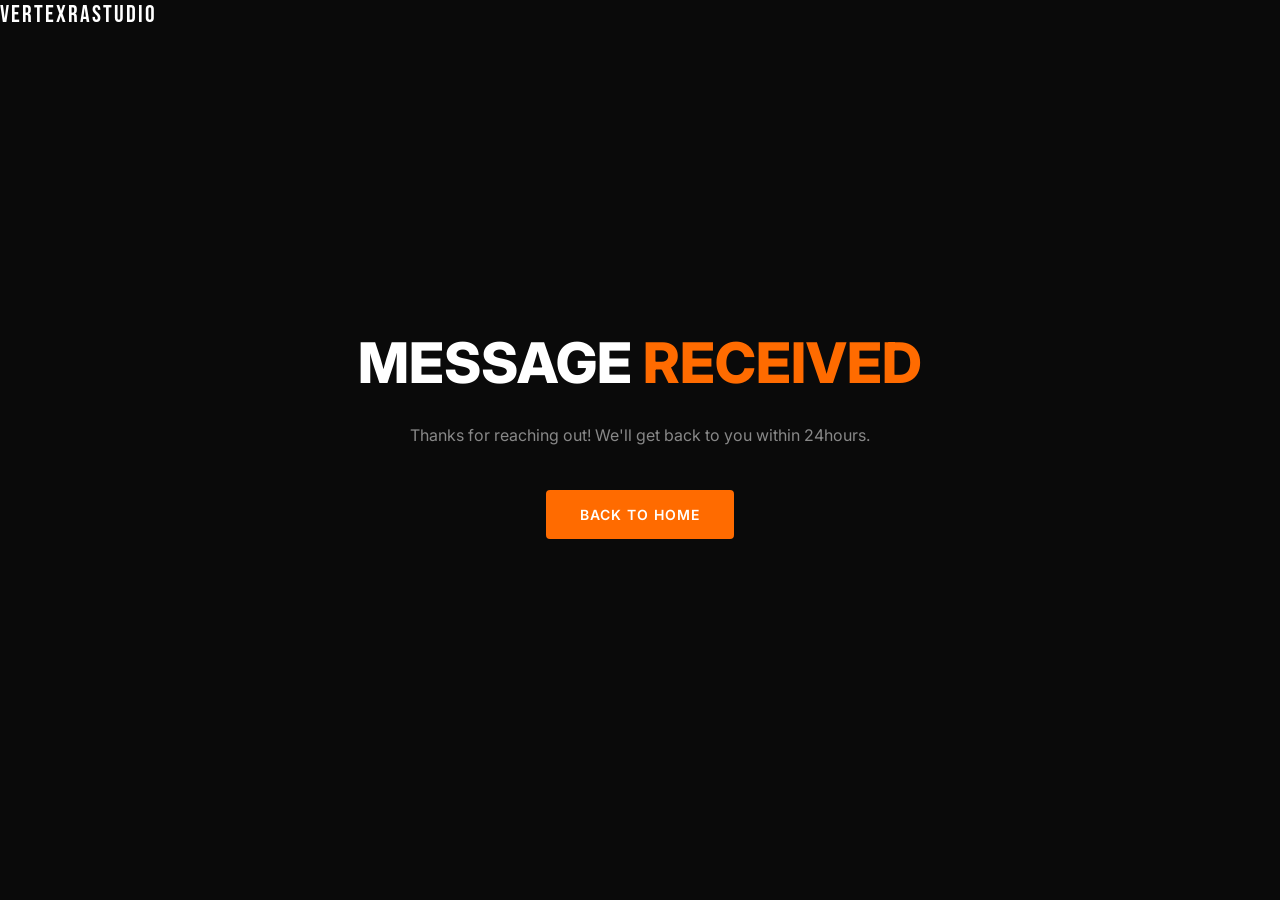
<file: thankyou.html>
<!DOCTYPE html>
<html lang="en">
<head>
    <meta charset="UTF-8">
    <meta name="viewport" content="width=device-width, initial-scale=1.0">
    <title>Vertexra Studio | Web Design Agency</title>
    <link rel="stylesheet" href="style.css">
    <link href="https://fonts.googleapis.com/css?family=Bebas+Neue&family=inter":wght@300;400;600&display=swap" rel="stylesheet">
</head>
<body>

    <nav>
        <div class="logo">VERTEXRA<span>STUDIO</span></div>
    </nav>

    <section class="thankyou-section">
        <div class="thankyou-content">
            <h1>Message <span> Received</span></h1>
            <p>Thanks for reaching out! We'll get back to you within 24hours.</p>

        <a href="index.html" class="btn">Back to Home</a>
        </div>
        </section>
        </body>
        </html>
</file>
<file: style.css>
*{
    margin: 0;
    padding: 0;
    box-sizing: border-box;
}

:root{
   --black: #0a0a0a;
   --orange: #ff6b00;
   --white: #fff;
   --gray: #1a1a1a;
   --light-grey: #2a2a2a;
}

body{
    font-family: 'Inter', sans-serif;
    background-color: var(--black);
    color: var(--white);
    scroll-behavior: smooth;
}

/*NAV BAR*/

.navbar{
    display:flex;
    justify-content: space-between;
    align-items: center;
    padding:20px 60px;
    position: fixed;
    width: 100%;
    top: 0;
    z-index: 100;
    background-color: rgba(10, 10, 10, 0.95);
    backdrop-filter: blur(10px);
    border-bottom: 1px solid #1a1a1a;
}

.logo{
    font-family: 'Bebas Neue', sans-serif;
    font-size: 24px;
    letter-spacing: 2px;
    color: var (--white);
}

.logo-span{
    color: var(--orange);
}

.nav-links{
    color: var(--white);
    text-decoration: none;
    font-size: 14px;
    letter-spacing: 1px;
    text-transform: uppercase;
    transition: color 0.3s ease;
}

.nav-links a{
    color: var(--white);
    text-decoration: none;
    font-size: 14px;
    letter-spacing: 1px;
    text-transform: uppercase;
    transition: color 0.3s ease;
}

.nav-links a:hover{
    color: var(--orange);
}

.hamburger{
    display: none;
    font-size: 24px;
    cursor: pointer;
    color: var(--white);
}

/*HERO*/

#hero{
min-height: 100vh;
display: flex;
flex-direction: column;
justify-content: center;
align-items: center;
text-align: center;
padding: 0 20px;
padding-top: 100px;
background: radial-gradient(ellipse at center, #1a1a1a 0%, #0a0a0a 70%);
}

#hero h1{
    font-family: 'Bebas Neue', sans-serif;
    font-size: 72px;
    line-height: 1.1;
    max-width: 800px;
    letter-spacing: 2px;
    animation: fadeInUp 1s ease forwards;
}

#hero h1 span{
    color: var(--orange);
}

#hero p{
  margin: 20px 0 40px;
  font-size: 18px;
  color: #888;
  max-width: 500px;
  text-align: center;
}


#hero .btn{
    animation: fadeInUp 1s ease forwards;
    animation-delay: 0.6s;
    opacity: 0;
}

.hero-subtitle{
    animation: fadeInUp 1s ease forwards;
    animation-delay: 0.3s;
    opacity: 0;
    text-align: center;
    width: 100%;
    display: block;
}



/*BUTTONS*/
.btn{
   display: inline-block;
   padding: 14px 32px;
   background-color: var(--orange);
   color: var(--white);
    text-decoration: none;
    font-size: 14px;
    font-weight: 600;
    letter-spacing: 1px;
    text-transform: uppercase;
    border-radius: 4px;
    transition: all 0.3s ease;
    border: 2px solid var(--orange);
}

.btn:hover{
    background-color: transparent;
    color: var(--orange);
}

.btn-whatsapp{
    background-color: transparent;
    border: 2px solid var(--orange);
    color: var(--orange);
    margin-left: 16px;
}

.btn-whatsapp:hover{
    background-color: var(--orange);
    color: var(--white);
}

/*SECTIONS*/

section h2{
    font-family: 'Bebas Neue', sans-serif;
    font-size: 48px;
    letter-spacing: 2px;
    margin-bottom: 60px;
    text-align: center;
}

section h2::after{
    content: '';
    display: block;
    width: 60px;
    height: 3px;
    background-color: var(--orange);
    margin: 12px auto 0;
}

/*SERVICES*/

#services{
    background-color: var(--grey);
}

.services-grid{
    display: grid;
    grid-template-columns: repeat(2, 1fr);
    gap: 30px;
    max-width: 1100px;
    margin: 0 auto;
}

.service-card{
    background-color: var(--light-grey);
    padding: 40px 30px;
    border-radius: 8px;
    border: 1px solid #333;
    transition: transform 0.3s, border-color 0.3s;
    margin-bottom: 15px;
}

.service-card:hover{
    transform: scale(1.05);
    border-color: var(--orange);
}

.service-card h3{
    font-family: 'Bebas Neue', sans-serif;
    font-size: 28px;
    letter-spacing: 1px;
    margin-bottom: 10px;
}

.service-card .price{
    font-size: 36px;
    font-weight: 600;
    color: var(--orange);
    margin-bottom: 16px;
}

.service-card p{
    color: #888;
    font-size: 14px;
    margin-bottom: 20px;
}

.service-card ul{
    list-style: none;
    margin-bottom: 30px;
}

.service-card ul li{
    padding: 8px 0;
    border-bottom: 1px solid #333;
    font-size: 14px;
    color: #ccc;
}

.service-card ul li::before{
    content: '✓';
    color: var(--orange);
}


/*PORTFOLIO*/

#portfolio{
    background-color: var(--black);
}

.portfolio-grid{
    display: grid;
    grid-template-columns: repeat(3, 1fr);
    gap: 30px;
    max-width: 1100px;
    margin: 0 auto;
}

.portfolio-card{
    background-color: var(--grey);
    padding: 40px 30px;
    border-radius: 8px;
    border: 1px solid #333;
    text-align: center;
    transition: transform 0.3s, border-color 0.3s;
}

.portfolio-card:hover{
    transform: translateY(-8px);
    border-color: var(--orange);
}

.portfolio-card h3{
    font-family: 'Bebas Neue', sans-serif;
    font-size: 24px;
    letter-spacing: 1px;
    margin-bottom: 10px;
}

.portfolio-card p{
    color: #888;
    font-size: 14px;
    margin-bottom: 24px;
}

/*ABOUT*/
#about{
    background-color: var(--grey);
    text-align: center;
}

#about p{
    max-width: 700px;
    margin: 0 auto 20px;
    font-size: 16px;
    color: #888;
    line-height: 1.8;
    text-align: center;

}

/*CONTACT*/

#contact{
    background-color: var(--black);
    text-align: center;
}

#contact p{
    color: #888;
    margin-bottom: 40px;
    font-size: 16px;
}

/*FOOTER*/

footer{
    background-color: var(--grey);
    text-align: center;
    padding: 30px;
    font-size: 14px;
    color: #888;
    border-top: 1px solid #222 ;
}

/*MOBILE RESPONSIVENES*/

@media (max-width: 768px){
    .navbar{
        padding: 20px 24px;
    }

    .nav-links{
        display: none;
    }

   .nav-links.active{
        display: flex;
        flex-direction: column;
        position: absolute;
        top: 70px;
        left: 0;
        width: 100%;
        background-color: var(--black);
        padding: 20px;
        gap: 10px;
        z-index: 99;
    }

    .hamburger{
        display: block;
    }


    .services-grid, .portfolio-grid{
        grid-template-columns: 1fr;
    }

    .service-card .featured{
        transform: scale(1);
    }

    section{
        padding: 80px 24px;
    }
}


/*BACK TO TOP BUTTON*/

#backToTop{
    display: none;
    position: fixed;
    bottom: 30px;
    right: 30px;
    background-color: var(--orange);
    color: var(--white);
    border: none;
    border-radius: 50%;
    width: 50px;
    height: 50px;
    font-size: 22px;
    cursor: pointer;
    z-index: 999;
    transition: all 0.3s ease;
    box-shadow: 0 4px 15px rgba(255, 107, 0, 0.4);
}

#backToTop:hover{
    background-color: transparent;
    color: var(--orange);
    border: 2px solid var(--orange);
}


/*FADE IN BUTTON*/

@keyframes fadeInUp{
    from{
        opacity: 0;
        transform: translateY(15px);
    }

    to {
        opacity: 1;
        transform: translateY(0);
    }
}


.contact-form{
    max-width: 600px;
    margin: 40px auto 0;
    display: flex;
    flex-direction: column;
    gap: 16px;
}

.form-group input, .form-group textarea, .form-group select{
    width: 100%;
    padding: 14px;
    background: var(--gray);
    border: 1px solid #333;
    border-radius: 4px;
    color: var(--white);
    font-family: 'Inter', sans-serif;
    font-size: 14px;
    outline: none;
    transition: border-color 0.3s ease;
    margin-bottom: 15px;
}

.form-group input:focus, .form-group textarea:focus, .form-group select:focus{
    border-color: var(--orange);
}

.form-group select option{
    background-color: var(--orange);
}

html{
    scroll-behavior: smooth;
}

@media (min-width: 769px){
    .hero-subtitle{
        text-align: center;
        margin-left: auto;
        margin-right: auto;
    }
}


/*THANK YOU SECTION*/

.thankyou-section{
    min-height: 90vh;
    display: flex;
    align-items: center;
    justify-content: center;
    text-align: center;
    padding: 60px 20px;
    background: radial-gradient(ellipse at center, rgba(255, 107, 0, 0.05), 0%, transparent 70%);
}

.thankyou-section h1{
    font-size: 56px;
    font-weight: 800;
    color: var(--white);
    text-transform: uppercase;
    margin-bottom: 24px;
}

.thankyou-section h1 span{
    color: var(--orange);
}

.thankyou-content p {
    font-size: 16px;
    color: #888;
    max-width: 500px;
    margin: 0 auto 40px;
    line-height: 1.8;
}

.thankyou-content .btn{
  opacity: 1;
  animation: none;
}
</file>
